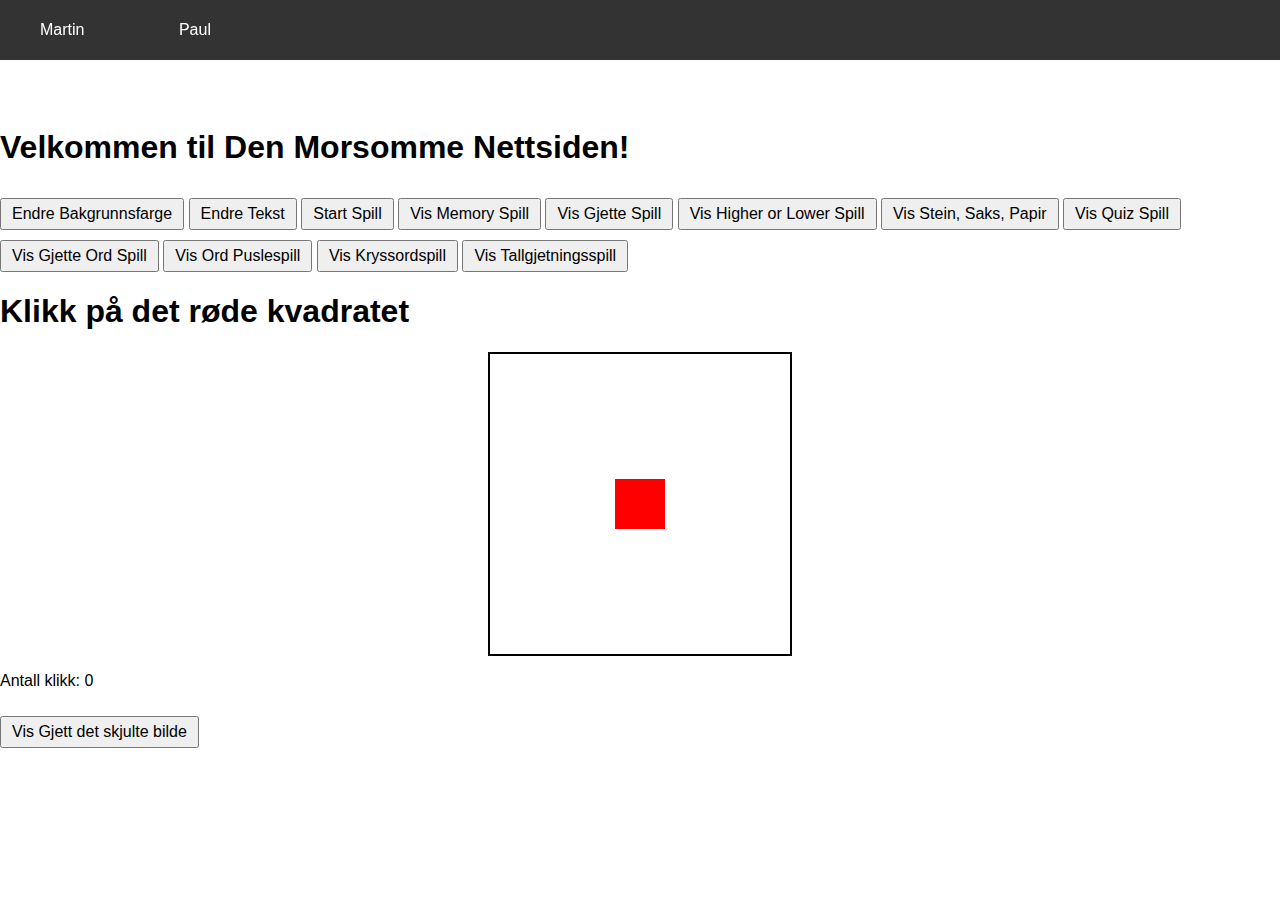
<file: index.html>
<!DOCTYPE html>
<html lang="en">
<link rel="stylesheet" href="styling.css">
<head>
    <meta charset="UTF-8">
    <meta name="viewport" content="width=device-width, initial-scale=1.0">
    <title>Martin</title>
</head>
<body>
    <div class="header">
        <div class="navbar">
            <a href="index.html">Martin</a>
            <a href="paul.html">Paul</a>
        </div>
    </div>
    <br><br><br><br><br><br>
    <h1>Velkommen til Den Morsomme Nettsiden!</h1>
    <button id="fargeEndreKnapp">Endre Bakgrunnsfarge</button>
    <button id="tekstEndreKnapp">Endre Tekst</button>
    <button id="spillKnapp">Start Spill</button>
    <button id="visMemorySpillKnapp">Vis Memory Spill</button>
    <button id="visGjetteSpillKnapp">Vis Gjette Spill</button>
    <button id="visHigherLowerSpillKnapp">Vis Higher or Lower Spill</button>
    <button id="visRockPaperScissorsKnapp">Vis Stein, Saks, Papir</button>
    <button id="visQuizSpillKnapp">Vis Quiz Spill</button>
    <button id="visGjetteOrdSpillKnapp">Vis Gjette Ord Spill</button>
    <button id="visOrdPuslespillKnapp">Vis Ord Puslespill</button>
    <div id="ordPuslespillContainer" style="display:none;">
        <h2>Ord Puslespill</h2>
        <p>Finn ordet i ruten:</p>
        <div id="puslespillRute">
            <!-- Ord blir lagt til her -->
        </div>
        <button id="nyttPuslespillKnapp">Nytt Puslespill</button>
    </div>
    <div id="kryssordSpillContainer" style="display:none;">
        <h2>Kryssordspill</h2>
        <div id="kryssordBrett">
            <!-- Kryssordbrettet blir lagt til her -->
        </div>
        <button id="startKryssordKnapp">Start Kryssord</button>
    </div>
    <button id="visKryssordKnapp">Vis Kryssordspill</button>
    <div id="tallGjetningSpillContainer" style="display:none;">
        <h2>Tallgjetningsspill</h2>
        <p>Jeg har valgt et tilfeldig tall mellom 1 og 100. Kan du gjette riktig tall?</p>
        <input type="number" id="tallInput" placeholder="Skriv inn et tall">
        <button id="sjekkTallKnapp">Sjekk</button>
        <p id="tallGjetningResultat"></p>
    </div>
    <button id="visTallGjetningKnapp">Vis Tallgjetningsspill</button>
    

         
 
    

    
    <div id="gjetteOrdSpillContainer" style="display:none;">
        <p>Gjett ordet: <span id="ordDisplay"></span></p>
        <input type="text" id="bokstavInput" placeholder="Skriv en bokstav" maxlength="1">
        <button id="gjettBokstavKnapp">Gjett</button>
        <p id="gjetteOrdResultat"></p>
    </div>
    
    <div id="rockPaperScissorsContainer" style="display:none;">
        <button id="rockButton">Stein</button>
        <button id="paperButton">Papir</button>
        <button id="scissorsButton">Saks</button>
        <p id="rockPaperScissorsResultat"></p>
    </div>
    <div id="quizSpillContainer" style="display:none;">
        <p id="quizSporsmaal"></p>
        <button id="svar1">Svar 1</button>
        <button id="svar2">Svar 2</button>
        <button id="svar3">Svar 3</button>
        <p id="quizResultat"></p>
    </div>
    
    
    

    <div id="spillContainer" style="display:none;">
        <p>Trykk på rød knapp for poeng!</p>
        <button id="poengKnapp" style="background-color: red;">Trykk her!</button>
        <p>Poeng: <span id="poeng">0</span></p>
    </div>


    <div id="memorySpillContainer" style="display:none;">
        <button id="startMemorySpill">Start Memory Spill</button>
        <div id="memorySpillBrett"></div>
    </div>
    
    <div id="gjetteSpillContainer" style="display:none;">
        <p>Gjett et tall mellom 1 og 10</p>
        <input type="number" id="gjettInput">
        <button id="gjettKnapp">Gjett</button>
        <p id="gjetteResultat"></p>
    </div>
    <div id="higherLowerSpillContainer" style="display:none;">
        <p>Gjeldende tall: <span id="naavaerendeTall">5</span></p>
        <button id="higherButton">Høyere</button>
        <button id="lowerButton">Lavere</button>
        <p id="higherLowerResultat"></p>
    </div>
   
    <h1>Klikk på det røde kvadratet</h1>
    <div id="spillBrett">
        <div id="mål"></div>
    </div>
    <p>Antall klikk: <span id="antallKlikk">0</span></p>
    <div id="gjettDetSkjulteBildeContainer" style="display:none;">
        <h2>Gjett det skjulte bilde</h2>
        <p>Prøv å gjette hva som er skjult bak dette bildet:</p>
        <img src="" id="skjultBilde" alt="Skjult bilde">
        <input type="text" id="gjettInput1" placeholder="Skriv inn ditt svar">
        <button id="sjekkGjettKnapp1">Sjekk</button>
        <p id="gjettResultat1"></p>
    </div>

    <button id="visGjettDetSkjulteBildeKnapp">Vis Gjett det skjulte bilde</button>

    <script src="Java.js"></script>
</body>
</html>
</file>
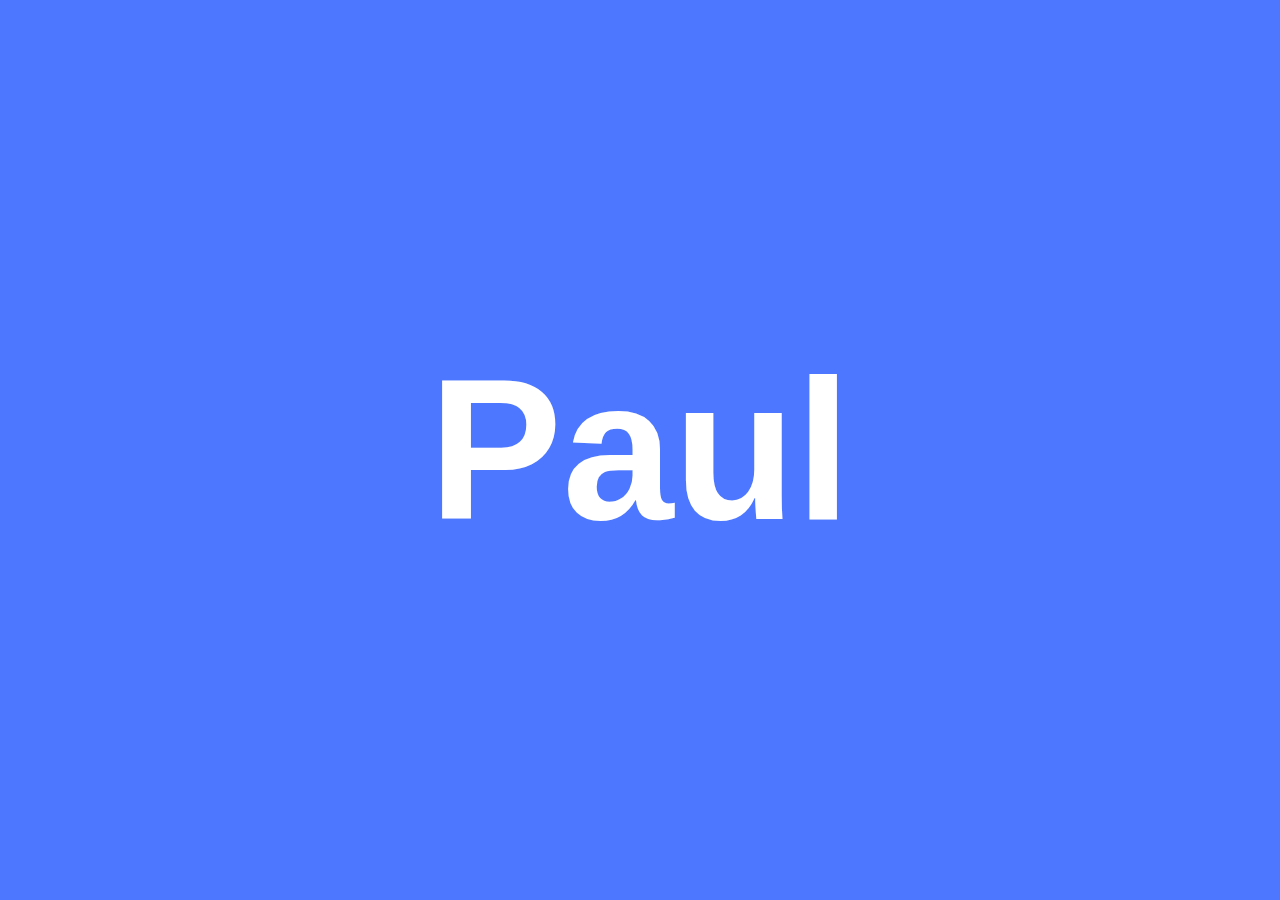
<file: paul.html>
<!DOCTYPE html>
<html lang="en">
<head>
    <meta charset="UTF-8">
    <meta name="viewport" content="width=device-width, initial-scale=1.0">
    <title>Document</title>
    <link rel="stylesheet" href="styling.css">
</head>
<body class="paul_background">

    <div class="splash-screen">
        <h1 class="paul">Paul</h1>
    </div>

    <div class="header">
        <div class="navbar">
            <a href="index.html">Martin</a>
            <a href="paul.html">Paul</a>
        </div>
    </div>

    <div class="container">
        <h1 class="title">Guess the Number</h1>
        <p id="message">Guess a number between 1 and 10</p>
        <input type="number" id="guessInput" placeholder="Enter your guess">
        <button onclick="checkGuess()">Submit Guess</button>
    </div>
    
    <script src="script.js"></script>
      
    
    

</body>
</html>
</file>
<file: styling.css>
body {
    margin: 0;
    padding: 0;
    overflow-x: hidden;
    font-family: 'Rubik', sans-serif;
}

.header {
    background-color: rgba(0, 0, 0, 0.8);
    backdrop-filter: blur(9px);
    height: 60px;
    width: 100%;
    display: flex;
    padding-left: 40px;
    align-items: center;
    position: fixed;
    top: 0;
    z-index: 100; 
}

.navbar a {
    color: white;
    text-decoration: underline transparent;
    text-underline-offset: 0.3em;
    text-decoration-thickness: 0.15em; 
    transition: text-decoration-color 300ms, text-underline-offset 300ms, text-decoration-thickness 300ms;
    margin-right: 90px;
}

.navbar a:hover {
    text-decoration-color: white;
    text-underline-offset: 0.4em;
    text-decoration-thickness: 0.2em; 
}


.splash-screen {
    display: flex;
    justify-content: center;
    align-items: center;
    position: fixed;
    top: 0;
    left: 0;
    width: 100vw;
    height: 100vh;
    background-color: #4D77FE; 
    animation: fade 1s ease-in-out forwards;
    z-index: 9999;
}

.paul_background {
    background-color: black;
}


.title {
    color: #4D77FE;
}

#message {
    color: white;
}

.paul {
    font-size: 200px;
    font-weight: bold;
    color: white;
}

@keyframes fade {
    0% { opacity: 1; }
    50% { opacity: 1; } 
    100% { opacity: 0; visibility: hidden; }
}


.container {
    text-align: center;
    padding: 100px;
}
  
button {
    margin-top: 10px;
    padding: 5px 10px;
    font-size: 16px;
    cursor: pointer;
}
.kryssordRad {
    display: flex;
}

.kryssordKolonne {
    width: 40px;
    height: 40px;
    border: 1px solid #000;
    text-align: center;
    font-size: 20px;
    font-weight: bold;
    cursor: pointer;
    user-select: none;
}

.kryssordCelle {
    background-color: lightyellow;
}

.kryssordRiktigSvar {
    background-color: lightgreen;
    pointer-events: none;
}



#spillBrett {
    width: 300px;
    height: 300px;
    border: 2px solid black;
    margin: 0 auto;
    position: relative;
}

#mål {
    width: 50px;
    height: 50px;
    background-color: red;
    position: absolute;
    top: 125px;
    left: 125px;
    cursor: pointer;
}
</file>
